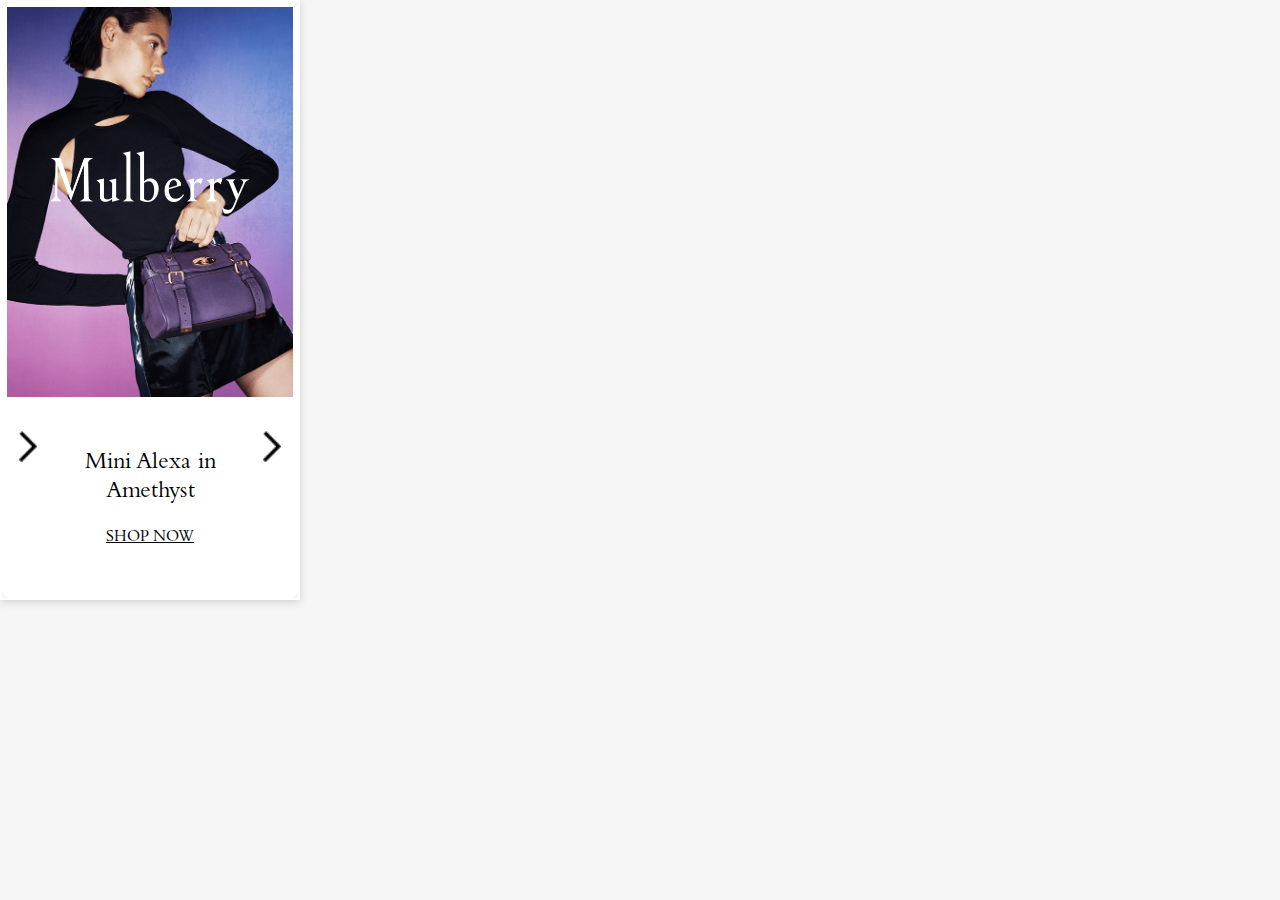
<file: index.html>
<!DOCTYPE html>
<html lang="en">
<head>
    <meta charset="UTF-8">
    <meta name="viewport" content="width=300, initial-scale=1.0">
    <title>Artbot Banner</title>
    <link rel="stylesheet" href="styles.css">
    <script src="https://cdnjs.cloudflare.com/ajax/libs/gsap/3.12.5/gsap.min.js"></script>
</head>
<body>
    <div class="banner-container">
        
        <!-- Banner Content -->
        <div class="banner-content" id="adCarousel">
            <!-- Logo -->
            <div class="logo">
                <img src="assets/images/logo.png" alt="Mulberry company logo">
            </div>
            <!-- Courousel Images -->
            <img src="assets/images/mini-alexa@2x.png" 
            alt="Female model in a stylish outfit holding a purple microbag with double 
            buckle straps and gold hardware, including a buckle and fastener. The handbag 
            has a handle and no shoulder strap." 
            class="carousel-image active"/>
            <img src="assets/images/lily@2x.png" 
            alt="Female model in a stylish yellow dress crouched on her haunches, wearing 
            a navy leather microbag with large beaded straps slung over her shoulder. 
            The bag features a leather tassel attached to one of the straps." 
            class="carousel-image"/>
            <img src="assets/images/micro-bags@2x.png" 
            alt="Female model standing in a powerful pose with arms outstretched, gripping 
            the straps of four microbags. From top to bottom: a tan leather microbag with 
            a circular gold fastener; a pale blue leather microbag with double fastening 
            straps, silver rivets, buckles, and fastener; a light gray simple leather 
            microbag with a textured silver rectangular plate on the front flap; and a 
            metallic blue leather microbag with silver fasteners, small briefcase-style 
            handles, and a long shoulder strap." 
            class="carousel-image"/>
            <img src="assets/images/mens-scarf-and-briefcase@2x.png" 
            alt="Male model squatting down, wearing leather boots and an electric blue 
            leather trench coat. Around his neck is a brightly colored, wide scarf with a 
            tartan pattern in yellow, orange, red, and smaller sections of purple and blue. 
            He holds a large light orange leather briefcase with silver rivets and brown 
            leather handles." 
            class="carousel-image"/>

            <!-- Carousel Headings  -->
            <div class="carousel-heading active">Mini Alexa in <br>Amethyst</div>
            <div class="carousel-heading">Medium Lily in <br>Saphire</div>
            <div class="carousel-heading">Micro Bags</div>
            <div class="carousel-heading">Small Check <br> Merino Wool Scarf</div>
            <!--Carousel Controls-->
            <button class="carousel-arrow left" id="previous" alt="Previous Button">
                <img src="assets/images/arrow.png" alt="Previous">
            </button>
            <button class="carousel-arrow right" id="next" alt="Next Button">
                <img src="assets/images/arrow.png" alt="Next">
            </button>
            <div class="call-to-action">
                <a href="https://www.mulberry.com/us/shop/women/bags/mini-bags?mi_u=003D000002MWDvaIAHsfid=003D000002MWDvaIAH&gclsrc=aw.ds&gad_source=1&gad_campaignid=21208636243&gclid=CjwKCAjw7MLDBhAuEiwAIeXGIVUoUXpL6lhYxnWUav7mniyfpNwcaXfU1bVnHxci2WIyFiDTDs79xRoCLfsQAvD_BwE" target="_blank"> SHOP NOW </a>
            </div>
        </div>
    </div>
    <!-- Script Test update--> 
    <script src="script.js"></script>
</body>
</html>
</file>
<file: styles.css>
/* Reset and base styles */
html {
    width: 300px;
    height: 600px;
}

* {
    margin: 0;
    padding: 0;
    box-sizing: border-box;
}

@font-face {
    font-family: 'BemboStd';
    src: url('assets/fonts/BemboStd.woff2') format('woff2');
    font-weight: normal;
    font-style: normal;
    font-display: swap;
}

body {
    font-family: 'BemboStd', Arial, sans-serif;
    background-color: #f5f5f5;
}

.banner-container {
    display: flex;
    flex-direction: column;
    align-items: flex-start;
    justify-content: flex-start;
    width: 300px;
    height: 600px;
    border: 2px solid #fff;
    box-sizing: border-box;
    background: white;
    position: relative;
    overflow: hidden;
    margin: 0 auto;
    box-shadow: 0 2px 8px rgba(0,0,0,0.15);
}

.banner-content {
    display: flex;
    flex-direction: column;
    align-items: stretch;
    justify-content: flex-start;
    position: relative;
    width: 100%;
    height: 100%;
    background-color: white;
    border-radius: 8px;
    padding: 5px;
    box-shadow: 0 2px 10px rgba(0, 0, 0, 0.1);
}

.logo {
    position: absolute;
    top: 25%;
    left: 50%;
    transform: translateX(-50%);
    z-index: 10;
}

.logo img {
    display: block;
    max-width: 200px;
    height: auto;
}

.carousel-image {
    align-self: flex-start;
    margin-bottom: 10px;
    width: 100%;
    height: 390px;
    object-fit: cover;
    object-position: center top;
    display: none;
    left: 0;
}

.carousel-image.active {
    display: block;
    z-index: 1;
}

.carousel-heading {
    position: absolute;
    bottom: 90px;
    left: 0;
    width: 100%;
    text-align: center;
    color: #000;
    font-size: 1.5rem;
    opacity: 0;
    z-index: 2;
    pointer-events: none;
    display: none;
}

.carousel-heading.active {
    opacity: 1;
    pointer-events: auto;
    display: block;
}

.carousel-arrow {
    background: none;
    border: none;
    padding: 0;
    margin: 0;
    appearance: none;
    outline: none;
    cursor: pointer;
    position: absolute;
    bottom:120px;
    transform: translateY(-50%);
    width: 32px;
    height: 32px;
    z-index: 3;
    display: flex;
    align-items: center;
    justify-content: center;
}

.carousel-arrow:hover {
    color: #fff;
}

.carousel-arrow.left {
    left: 10px;
}

.carousel-arrow.right {
    right: 10px;
}

.carousel-arrow img {
    width: 100%;
    height: 100%;
    object-fit: contain;
}

.call-to-action {
    position: absolute;
    text-align: center;
    bottom: 50px;
    left: 50%;
    transform: translateX(-50%);
    font-family: 'BemboStd', Arial, sans-serif;
}

.call-to-action a {
    color: #000;
}
</file>
